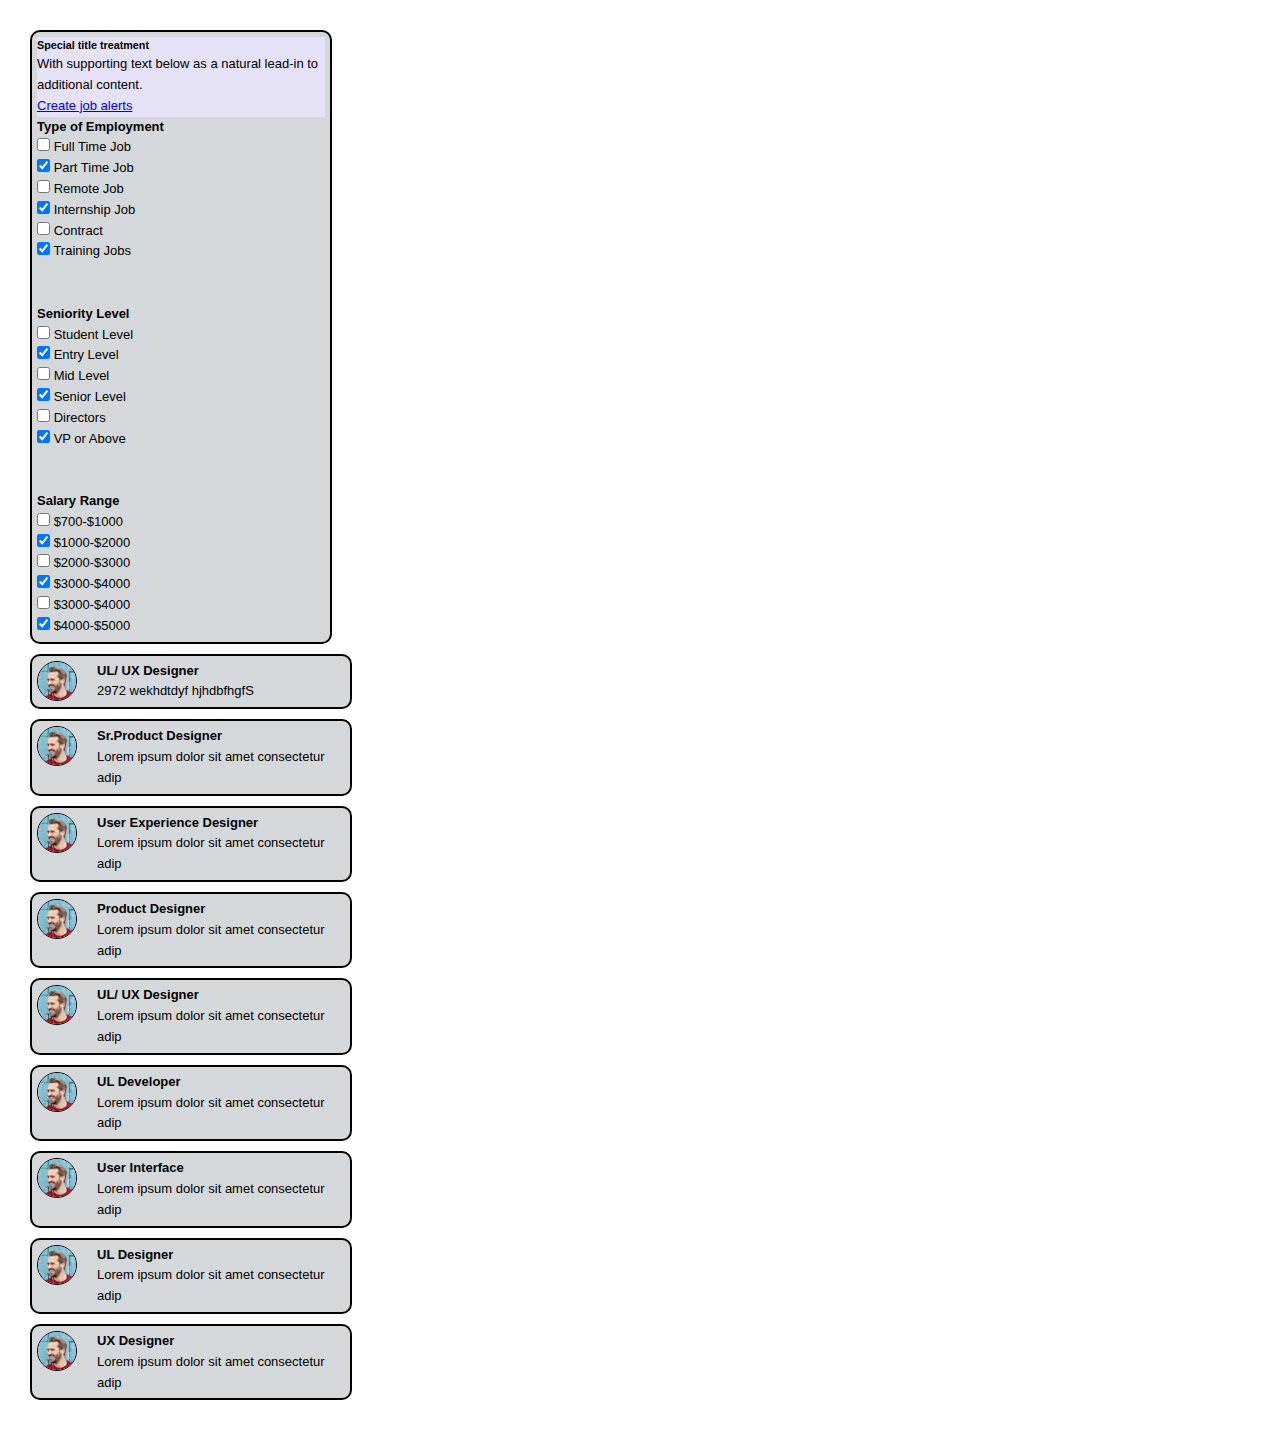
<file: site1UL.html>
<!DOCTYPE html>
<html lang="en">
<head>
    <meta charset="UTF-8">
    <meta http-equiv="X-UA-Compatible" content="IE=edge">
    <meta name="viewport" content="width=device-width, initial-scale=1.0">
    <title>Document</title>
    <link rel="Stylesheet" href="site1UL.css">
</head>
<body>
    <div class="test">
        <div class="main">
        <div class="cards">
            <div class="card text-center" style="width: 18rem; color: black; background-color: rgb(229, 225, 247);">
                <div class="card-body">
                  <h5 class="card-title">Special title treatment</h5>
                  <p class="card-text">With supporting text below as a natural lead-in to additional content.</p>
                  <a href="#" class="btn btn-primary">Create job alerts </a>
                </div>
              </div>
              <h4 style=" color: black;">Type of Employment</h4>
              <div class="form-check" style=" color: black;">
                <input class="form-check-input" type="checkbox" value="" id="flexCheckDefault">
                <label class="form-check-label" for="flexCheckDefault">
                 Full Time Job
                </label>
              </div>
              <div class="form-check" style=" color: black;">
                <input class="form-check-input" type="checkbox" value="" id="flexCheckChecked" checked>
                <label class="form-check-label" for="flexCheckChecked">
                  Part Time Job
                </label>
              </div>
              <div class="form-check" style=" color: black;">
                <input class="form-check-input" type="checkbox" value="" id="flexCheckDefault">
                <label class="form-check-label" for="flexCheckDefault">
                  Remote Job
                </label>
              </div>
              <div class="form-check" style=" color: black;">
                <input class="form-check-input" type="checkbox" value="" id="flexCheckChecked" checked>
                <label class="form-check-label" for="flexCheckChecked">
                  Internship Job
                </label>
              </div>
              <div class="form-check" style=" color: black;">
                <input class="form-check-input" type="checkbox" value="" id="flexCheckDefault">
                <label class="form-check-label" for="flexCheckDefault">
                  Contract 
                </label>
              </div>
              <div class="form-check" style=" color: black;">
                <input class="form-check-input" type="checkbox" value="" id="flexCheckChecked" checked>
                <label class="form-check-label" for="flexCheckChecked">
                  Training Jobs
                </label>
              </div><br><br>
              <h4 style=" color: black;">Seniority Level</h4>
              <div class="form-check" style=" color: black;">
                <input class="form-check-input" type="checkbox" value="" id="flexCheckDefault">
                <label class="form-check-label" for="flexCheckDefault">
                 Student Level
                </label>
              </div>
              <div class="form-check" style=" color: black;">
                <input class="form-check-input" type="checkbox" value="" id="flexCheckChecked" checked>
                <label class="form-check-label" for="flexCheckChecked">
                  Entry Level
                </label>
              </div>
              <div class="form-check" style=" color: black;">
                <input class="form-check-input" type="checkbox" value="" id="flexCheckDefault">
                <label class="form-check-label" for="flexCheckDefault">
                  Mid Level
                </label>
              </div>
              <div class="form-check" style=" color: black;">
                <input class="form-check-input" type="checkbox" value="" id="flexCheckChecked" checked>
                <label class="form-check-label" for="flexCheckChecked">
                  Senior Level
                </label>
              </div>
              <div class="form-check" style=" color: black;">
                <input class="form-check-input" type="checkbox" value="" id="flexCheckDefault">
                <label class="form-check-label" for="flexCheckDefault">
                  Directors 
                </label>
              </div>
              <div class="form-check" style=" color: black;">
                <input class="form-check-input" type="checkbox" value="" id="flexCheckChecked" checked>
                <label class="form-check-label" for="flexCheckChecked">
                  VP or Above
                </label>
              </div>

              <br><br>
              <h4 style=" color: black;">Salary Range</h4>
              <div class="form-check" style=" color: black;">
                <input class="form-check-input" type="checkbox" value="" id="flexCheckDefault">
                <label class="form-check-label" for="flexCheckDefault">
                    $700-$1000
                </label>
              </div>
              <div class="form-check" style=" color: black;">
                <input class="form-check-input" type="checkbox" value="" id="flexCheckChecked" checked>
                <label class="form-check-label" for="flexCheckChecked">
                    $1000-$2000
                </label>
              </div>
              <div class="form-check" style=" color: black;">
                <input class="form-check-input" type="checkbox" value="" id="flexCheckDefault">
                <label class="form-check-label" for="flexCheckDefault">
                    $2000-$3000
                </label>
              </div>
              <div class="form-check" style=" color: black;">
                <input class="form-check-input" type="checkbox" value="" id="flexCheckChecked" checked>
                <label class="form-check-label" for="flexCheckChecked">
                    $3000-$4000
                </label>
              </div>
              <div class="form-check" style=" color: black;">
                <input class="form-check-input" type="checkbox" value="" id="flexCheckDefault">
                <label class="form-check-label" for="flexCheckDefault">
                    $3000-$4000 
                </label>
              </div>
              <div class="form-check" style=" color: black;">
                <input class="form-check-input" type="checkbox" value="" id="flexCheckChecked" checked>
                <label class="form-check-label" for="flexCheckChecked">
                  $4000-$5000
                </label>
              </div>
        </div>
        <div class="cards">
            <header class="card-header">
            <img src="./images/pic-1.png">
                <div>
                    <h4 class="h3">UL/ UX Designer</h4>
                    <p id="logo">2972 wekhdtdyf hjhdbfhgfS</p>
                </div>
            </header>
        </div>
        <div class="cards">
            <header class="card-header">
            <img src="./images/pic-1.png">
                <div>
                    <h4 class="h3">Sr.Product Designer</h4>
                    <p id="logo">Lorem ipsum dolor sit amet consectetur adip</p>
                </div>
            </header>
        </div>
        <div class="cards">
            <header class="card-header">
            <img src="./images/pic-1.png">
                <div>
                    <h4 class="h3">User Experience Designer</h4>
                    <p id="logo">Lorem ipsum dolor sit amet consectetur adip</p>
                </div>
            </header>
        </div>
        <div class="cards">
            <header class="card-header">
            <img src="./images/pic-1.png">
                <div>
                    <h4 class="h3">Product Designer</h4>
                    <p id="logo">Lorem ipsum dolor sit amet consectetur adip</p>
                </div>
            </header>
        </div>
        <div class="cards">
            <header class="card-header">
            <img src="./images/pic-1.png">
                <div>
                    <h4 class="h3">UL/ UX Designer</h4>
                    <p id="logo">Lorem ipsum dolor sit amet consectetur adip</p>
                </div>
            </header>
        </div>
        <div class="cards">
            <header class="card-header">
            <img src="./images/pic-1.png">
                <div>
                    <h4 class="h3">UL Developer</h4>
                    <p id="logo">Lorem ipsum dolor sit amet consectetur adip</p>
                </div>
            </header>
        </div>
        <div class="cards">
            <header class="card-header">
            <img src="./images/pic-1.png">
                <div>
                    <h4 class="h3">User Interface</h4>
                    <p id="logo">Lorem ipsum dolor sit amet consectetur adip</p>
                </div>
            </header>
        </div>
        <div class="cards">
            <header class="card-header">
            <img src="./images/pic-1.png">
                <div>
                    <h4 class="h3">UL Designer</h4>
                    <p id="logo">Lorem ipsum dolor sit amet consectetur adip</p>
                </div>
            </header>
        </div>
        <div class="cards">
            <header class="card-header">
            <img src="./images/pic-1.png">
                <div>
                    <h4 class="h3">UX Designer</h4>
                    <p id="logo">Lorem ipsum dolor sit amet consectetur adip</p>
                </div>
            </header>
        </div>
    </div>
</div>


</body>
</html>
</file>
<file: site1UL.css>
*{
    padding: 0%;
    margin: 0%;
    box-sizing: border-box;
}
body{
    line-height: 1.6;
    font-size: 13px;
    font-family: 'Franklin Gothic Medium', 'Arial Narrow', Arial, sans-serif;
}

.navholder{
    background-color:white;
    height:10vh;
    color:black;
    display: flex;
    flex-direction: row;
    justify-content: space-between;
    font-size: 20px;
    align-items: baseline;
    margin: auto;
    padding:0px 30px;
}
nav ul{
    justify-content:center ;
    display: flex;
    flex-direction: row;
}
nav ul li{
    padding-left:20px ;
    list-style: none;
    
}
.hh{
    color:black;
    text-decoration: none;  
}
.hh:hover{
    color: rgb(0, 204, 255);
}
.imglogo{
    width: 40px;
    height: 40px;
    border-radius: 50%;
    border:2px solid rgb(157,23,157);
    margin-right: 20px ;
}
.john{
    margin:20px ;
}
.fa-solidfa-sparkles, .fa-thinfa-moon, .fa-regularfa-message{
    color:black;
}
.header2{
    background-color: white;
    padding: 1rem;
    display: flex;
    gap: 230px;
    height: 50px;
    width: 100%;
}
.bl{
    color: blue;
    border: 1px solid black;
    gap: 16px;
}
.btn1{
    background-color: blue;
    color: white;
    height: 50px;
    width: 70px;
}
img{
    height: 40px;
    width: 40px;
    border-radius: 50%;
    border: 1px solid black;
    margin-right: 20px;
}
.test{
    width: 100%;
    margin: 10px;
    padding: 10px;
    display: grid; 
    grid-template-columns: repeat(4,1fr);
}

.cards{
    background-color:rgb(213, 216, 218);
    border: 2px solid black;
    border-radius: 10px;
    padding: 5px;
    margin: 10px;
}
.card-header{
    display: flex;

}
#logo{
    font-size: 13px;
}
.card_quote{
    font-size: 18px;
    font-weight: 500;
    margin: 10px;
}
.cards:nth-of-type(1){
    grid-row: 1/4;
}
.cards:nth-of-type(1){
    background-repeat: no-repeat;
    color: antiquewhite;
}
.buttonb{
    display: flex;
}
.cards:nth-of-type(2), .cards:nth-of-type(3), .cards:nth-of-type(4), .cards:nth-of-type(5), .cards:nth-of-type(6), .cards:nth-of-type(7), .cards:nth-of-type(8), .cards:nth-of-type(9), .cards:nth-of-type(10){
    width: 100%;
}
</file>
